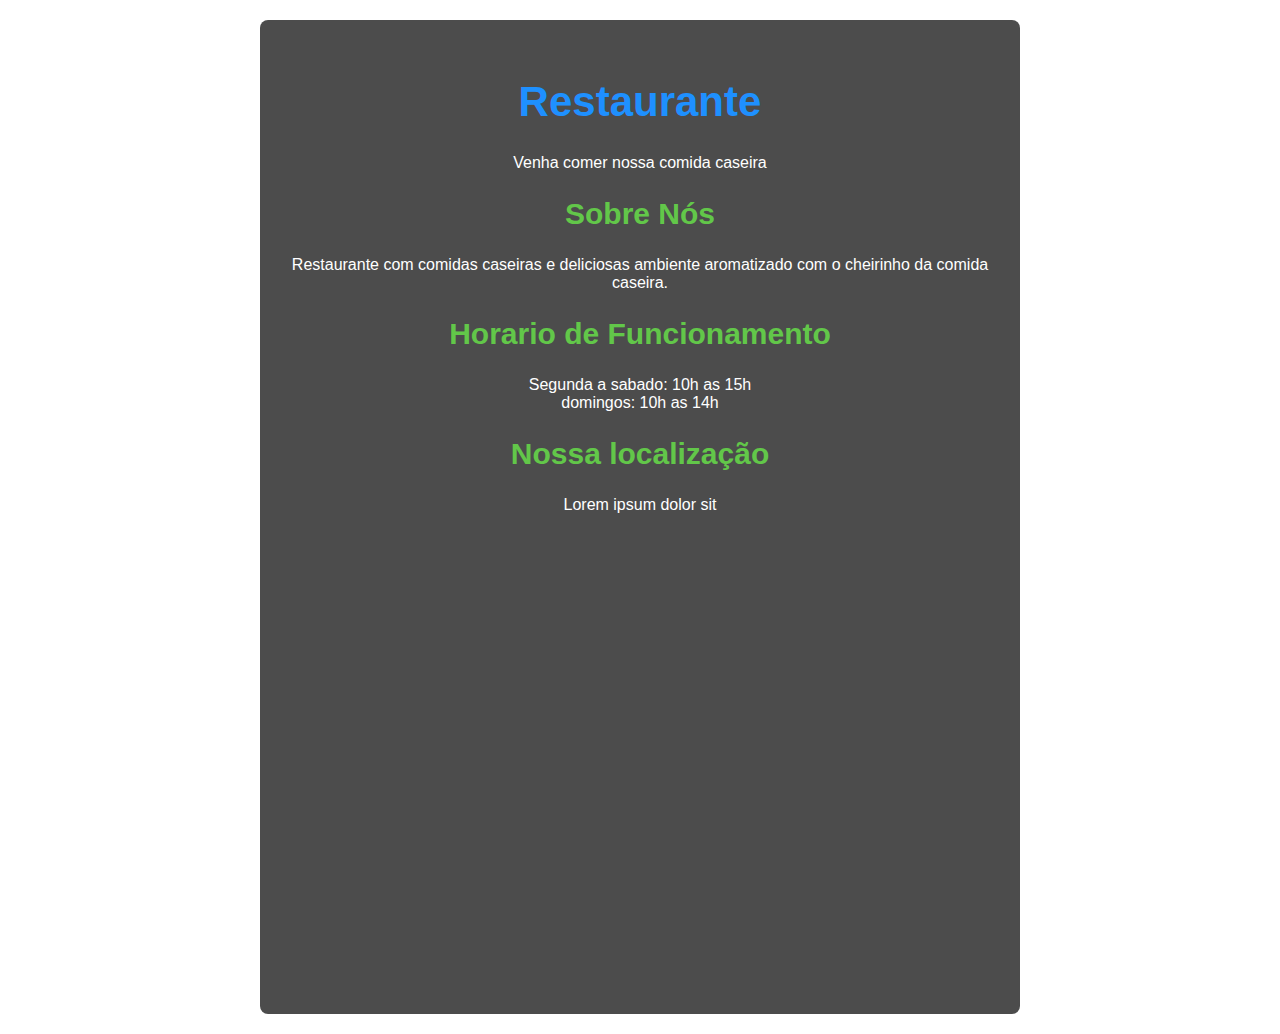
<file: Index.html>
<!DOCTYPE html>
<html lang="pt-br">
<head>
    <link rel="stylesheet" href="style.css">
    <meta charset="UTF-8">
    <meta name="viewport" content="width=device-width, initial-scale=1.0">
    <title>Restaurante</title>
</head>
<body>
    <div>
    <h1>Restaurante </h1>
    <p>Venha comer nossa comida caseira</p>
    <h2>Sobre Nós</h2>
    <p>Restaurante com comidas caseiras e deliciosas ambiente aromatizado
         com o cheirinho da comida caseira. </p>
        <h2>Horario de Funcionamento</h2>
    <p>Segunda a sabado: 10h as 15h <br>
        domingos: 10h as 14h
    </p>

    <h2>Nossa localização </h2>
    <p>Lorem ipsum dolor sit</p>

    <iframe src="https://www.google.com/maps/embed?pb=!1m18!1m12!1m3!1d62730.84932122608!2d-104.97372565761437!3d39.75693262466534!2m3!1f0!2f0!3f0!3m2!1i1024!2i768!4f13.1!3m3!1m2!1s0x876c79bdc099f4a5%3A0x121194def8bb2b01!2sXiquita%20Restaurante%20y%20Bar!5e0!3m2!1spt-BR!2sbr!4v1753841681200!5m2!1spt-BR!2sbr" width="600" height="450" style="border:0;" allowfullscreen="" loading="lazy" referrerpolicy="no-referrer-when-downgrade"></iframe>
    </div>
</body>
</html>
</file>
<file: style.css>
body{
    margin: 0;
    font-family:"Outfit", sans-serif;
    background-image: url(https://images.pexels.com/photos/260922/pexels-photo-260922.jpeg?cs=srgb&dl=pexels-pixabay-260922.jpg&fm=jpg);
    background-size: cover;
    background-position: center;
    color: white;
    text-align: center;
    padding: 20px;
}

div{
    background-color: rgba(0, 0, 0, 0.7);
    width: 700px;
    margin: 0 auto;
    padding: 30px;
    border-radius: 8px;
}

h1{
    color: rgba(30,144,255);
    font-size: 42px;
}

h2{
    font-size: 30px;
color: rgba(109, 255, 73, 0.7);
}

/* red, green, blue, trasparencia */
</file>
